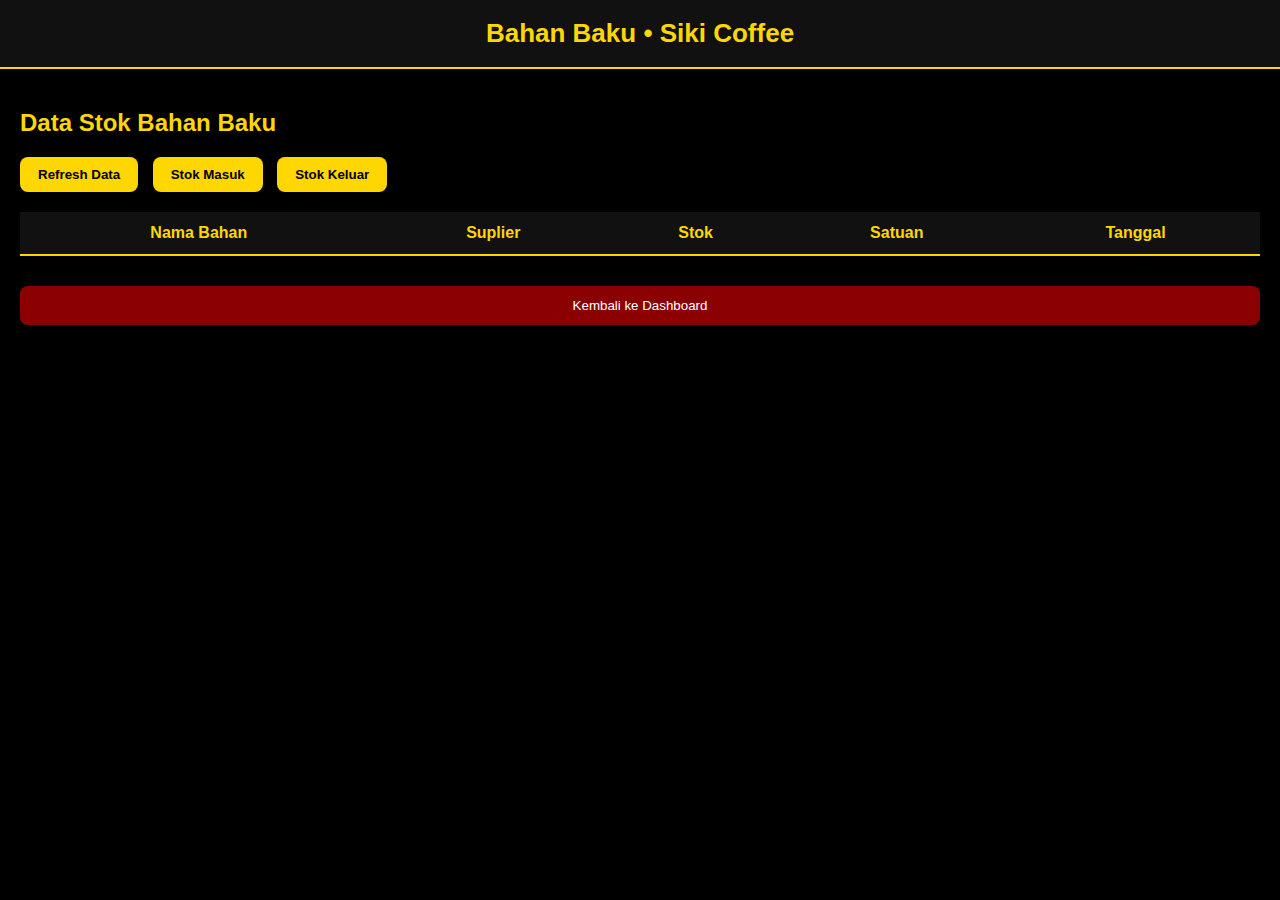
<file: bahan_baku.html>
<!DOCTYPE html>
<html lang="id">
<head>
    <meta charset="UTF-8">
    <meta name="viewport" content="width=device-width, initial-scale=1.0">
    <title>Bahan Baku – Siki Coffee System</title>

    <style>
        body {
            margin: 0;
            background-color: #000;
            color: white;
            font-family: Arial, sans-serif;
        }

        .header {
            background: #111;
            padding: 18px;
            text-align: center;
            font-size: 26px;
            font-weight: bold;
            color: gold;
            border-bottom: 2px solid gold;
        }

        .container {
            padding: 20px;
        }

        h2 {
            color: gold;
        }

        .btn {
            background: gold;
            color: black;
            padding: 10px 18px;
            border: none;
            border-radius: 8px;
            cursor: pointer;
            font-weight: bold;
            margin-right: 10px;
        }

        .btn:hover {
            background: white;
        }

        table {
            width: 100%;
            margin-top: 20px;
            border-collapse: collapse;
            background: #111;
        }

        th, td {
            padding: 12px;
            border-bottom: 1px solid #333;
        }

        th {
            color: gold;
            border-bottom: 2px solid gold;
        }

        .back {
            margin-top: 30px;
            background: darkred;
            color: white;
            width: 100%;
            padding: 12px;
            border-radius: 8px;
            border: none;
            cursor: pointer;
        }

        .back:hover {
            background: red;
        }

        input {
            width: 100%;
            padding: 10px;
            margin-bottom: 10px;
            border-radius: 6px;
            border: 1px solid #444;
            background: #222;
            color: white;
        }

        .modal {
            display: none;
            position: fixed;
            top: 0; left: 0;
            width: 100%; height: 100%;
            background: rgba(0,0,0,0.8);
            padding-top: 80px;
        }

        .modal-content {
            background: #111;
            margin: auto;
            padding: 20px;
            width: 90%;
            max-width: 400px;
            border: 2px solid gold;
            border-radius: 10px;
        }

        .close {
            float: right;
            cursor: pointer;
            color: gold;
            font-size: 22px;
        }
    </style>

    <script>
        const BASE_URL = "https://sikicoffee.rf.gd/api/bahan_baku";

        // Cek Token Login
        const token = localStorage.getItem("token");
        if (!token) {
            window.location.href = "index.html";
        }

        async function loadData() {
            const response = await fetch(${BASE_URL}/get_stok.php);
            const data = await response.json();

            const tbody = document.getElementById("dataBody");
            tbody.innerHTML = "";

            data.data.forEach(item => {
                const tr = `<tr>
                    <td>${item.nama_bahan}</td>
                    <td>${item.suplier}</td>
                    <td>${item.stok}</td>
                    <td>${item.satuan}</td>
                    <td>${item.created_at}</td>
                </tr>`;
                tbody.innerHTML += tr;
            });
        }

        function openModal(type) {
            document.getElementById("modalType").value = type;
            document.getElementById("modal").style.display = "block";
        }

        function closeModal() {
            document.getElementById("modal").style.display = "none";
        }

        async function submitForm() {
            const type = document.getElementById("modalType").value;
            const nama = document.getElementById("nama").value;
            const suplier = document.getElementById("suplier").value;
            const qty = document.getElementById("qty").value;

            if (!nama || !suplier || !qty) {
                alert("Semua field wajib diisi.");
                return;
            }

            let url = "";
            if (type === "masuk") url = ${BASE_URL}/masuk.php;
            if (type === "keluar") url = ${BASE_URL}/keluar.php;

            const formData = new FormData();
            formData.append("nama_bahan", nama);
            formData.append("suplier", suplier);
            formData.append("qty", qty);

            const send = await fetch(url, { method: "POST", body: formData });
            const result = await send.json();

            alert(result.message);
            loadData();
            closeModal();
        }
    </script>
</head>

<body onload="loadData()">

    <div class="header">Bahan Baku • Siki Coffee</div>

    <div class="container">
        <h2>Data Stok Bahan Baku</h2>

        <button class="btn" onclick="loadData()">Refresh Data</button>
        <button class="btn" onclick="openModal('masuk')">Stok Masuk</button>
        <button class="btn" onclick="openModal('keluar')">Stok Keluar</button>

        <table>
            <thead>
                <tr>
                    <th>Nama Bahan</th>
                    <th>Suplier</th>
                    <th>Stok</th>
                    <th>Satuan</th>
                    <th>Tanggal</th>
                </tr>
            </thead>
            <tbody id="dataBody"></tbody>
        </table>

        <button class="back" onclick="location.href='dashboard.html'">Kembali ke Dashboard</button>
    </div>

    <!-- MODAL FORM -->
    <div class="modal" id="modal">
        <div class="modal-content">
            <span class="close" onclick="closeModal()">&times;</span>

            <h2 style="color:gold;">Input Stok Bahan Baku</h2>

            <input type="hidden" id="modalType">
            <input type="text" id="nama" placeholder="Nama Bahan">
            <input type="text" id="suplier" placeholder="Nama Suplier">
            <input type="number" id="qty" placeholder="Jumlah">

            <button class="btn" style="width:100%;" onclick="submitForm()">Simpan</button>
        </div>
    </div>

</body>
</html>
</file>
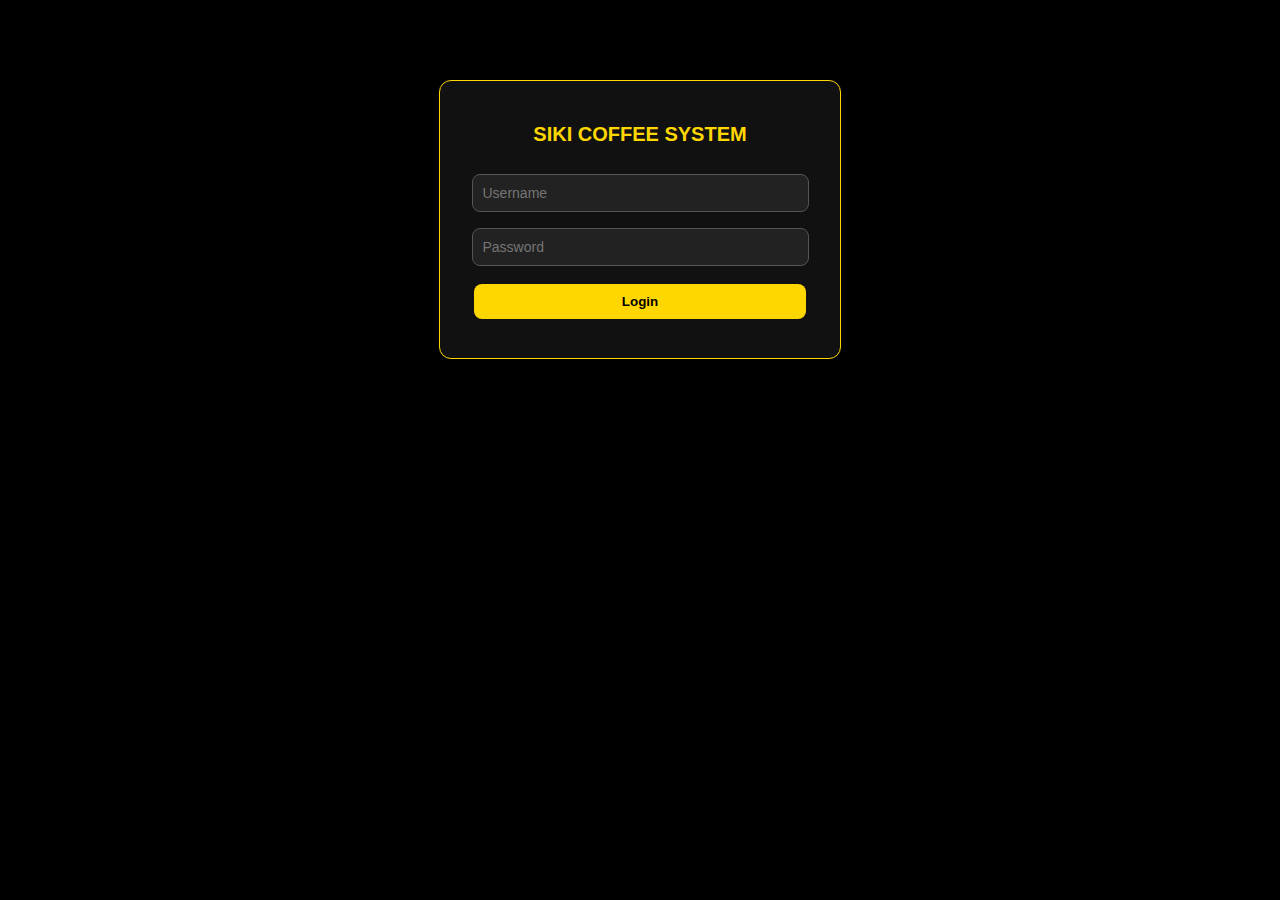
<file: dashboard.html>
<!DOCTYPE html>
<html lang="id">
<head>
    <meta charset="UTF-8">
    <meta name="viewport" content="width=device-width, initial-scale=1.0">
    <title>Siki Coffee System – Dashboard</title>

    <style>
        body {
            margin: 0;
            background-color: #000;
            font-family: Arial, sans-serif;
            color: #fff;
        }

        .header {
            background-color: #111;
            padding: 20px;
            text-align: center;
            font-size: 26px;
            font-weight: bold;
            color: gold;
            letter-spacing: 1px;
            border-bottom: 2px solid gold;
        }

        .container {
            padding: 20px;
        }

        h2 {
            color: gold;
            margin-bottom: 10px;
        }

        .menu-grid {
            display: grid;
            grid-template-columns: 1fr 1fr;
            gap: 20px;
            margin-top: 20px;
        }

        .menu-box {
            background-color: #111;
            padding: 25px;
            text-align: center;
            border: 2px solid gold;
            border-radius: 12px;
            font-size: 20px;
            cursor: pointer;
            transition: 0.3s;
        }

        .menu-box:hover {
            background-color: gold;
            color: black;
            border-color: white;
        }

        .logout {
            margin-top: 35px;
            padding: 12px 20px;
            width: 100%;
            background: darkred;
            color: #fff;
            border: none;
            border-radius: 8px;
            font-size: 18px;
            cursor: pointer;
        }

        .logout:hover {
            background-color: red;
        }

        .info {
            margin-top: 35px;
            font-size: 14px;
            color: #aaa;
            text-align: center;
        }
    </style>

    <script>
        // Cek login token
        const token = localStorage.getItem("token");
        if (!token) {
            window.location.href = "index.html";
        }

        function toPage(page) {
            window.location.href = page;
        }

        function logout() {
            localStorage.removeItem("token");
            window.location.href = "index.html";
        }
    </script>
</head>

<body>

    <div class="header">
        Siki Coffee System • Dashboard
    </div>

    <div class="container">

        <h2>Menu Utama</h2>

        <div class="menu-grid">
            <div class="menu-box" onclick="toPage('produksi.html')">Produksi</div>
            <div class="menu-box" onclick="toPage('bahan_baku.html')">Bahan Baku</div>
            <div class="menu-box" onclick="toPage('gudang_barang.html')">Gudang Barang</div>
            <div class="menu-box" onclick="toPage('kemasan.html')">Kemasan</div>
        </div>

        <button class="logout" onclick="logout()">Log Out</button>

        <div class="info">
            Sistem produksi & inventori Siki Coffee.<br>
            Akses khusus untuk tim internal.
        </div>
    </div>

</body>
</html>
</file>
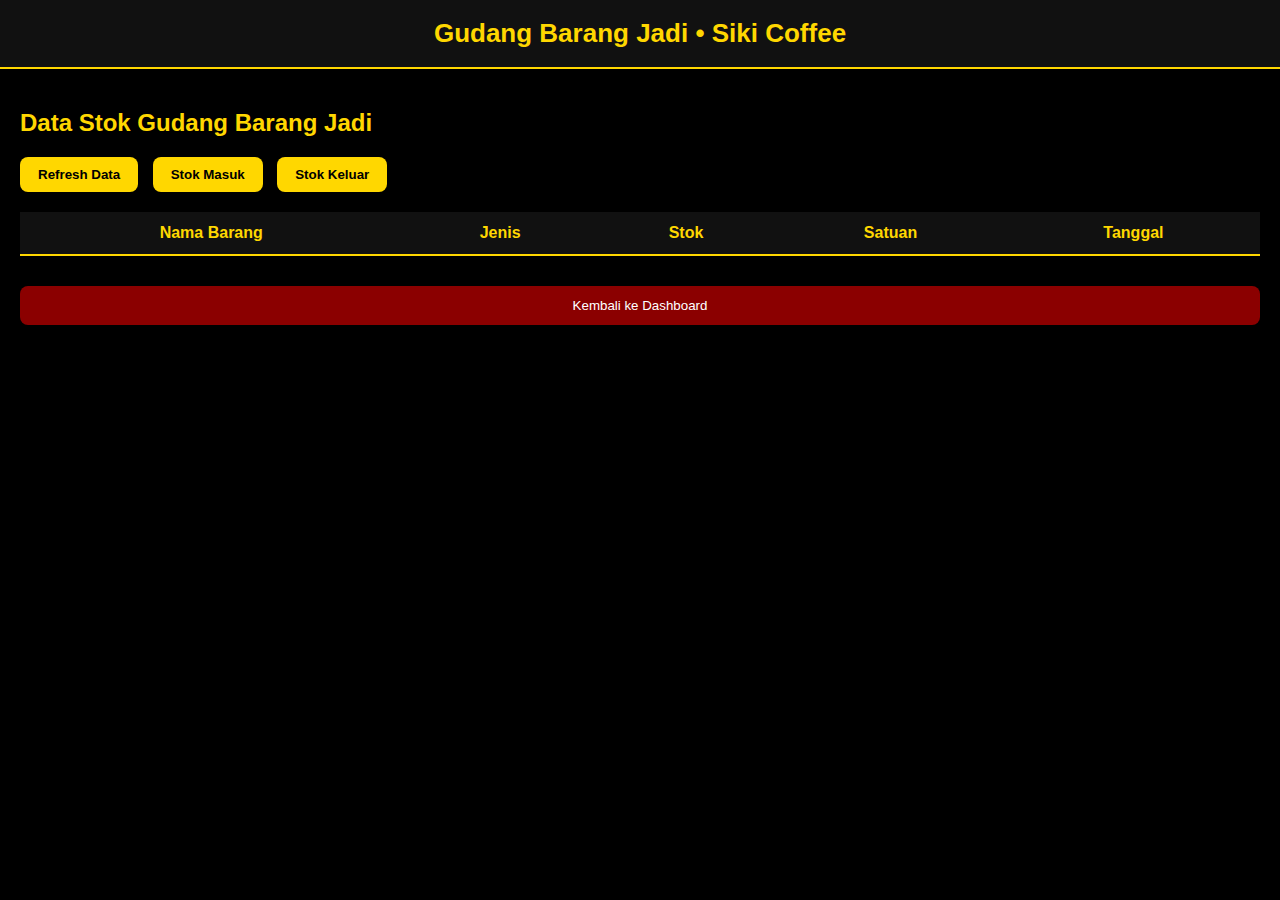
<file: gudang_barang.html>
<!DOCTYPE html>
<html lang="id">
<head>
    <meta charset="UTF-8">
    <meta name="viewport" content="width=device-width, initial-scale=1.0">
    <title>Gudang Barang Jadi – Siki Coffee System</title>

    <style>
        body {
            margin: 0;
            background-color: #000;
            color: white;
            font-family: Arial, sans-serif;
        }

        .header {
            background: #111;
            padding: 18px;
            text-align: center;
            font-size: 26px;
            font-weight: bold;
            color: gold;
            border-bottom: 2px solid gold;
        }

        .container {
            padding: 20px;
        }

        h2 {
            color: gold;
        }

        .btn {
            background: gold;
            color: black;
            padding: 10px 18px;
            border: none;
            border-radius: 8px;
            cursor: pointer;
            font-weight: bold;
            margin-right: 10px;
        }

        .btn:hover {
            background: white;
        }

        table {
            width: 100%;
            margin-top: 20px;
            border-collapse: collapse;
            background: #111;
        }

        th, td {
            padding: 12px;
            border-bottom: 1px solid #333;
        }

        th {
            color: gold;
            border-bottom: 2px solid gold;
        }

        .back {
            margin-top: 30px;
            background: darkred;
            color: white;
            width: 100%;
            padding: 12px;
            border-radius: 8px;
            border: none;
            cursor: pointer;
        }

        .back:hover {
            background: red;
        }

        input {
            width: 100%;
            padding: 10px;
            margin-bottom: 10px;
            border-radius: 6px;
            border: 1px solid #444;
            background: #222;
            color: white;
        }

        .modal {
            display: none;
            position: fixed;
            top: 0; left: 0;
            width: 100%; height: 100%;
            background: rgba(0,0,0,0.8);
            padding-top: 80px;
        }

        .modal-content {
            background: #111;
            margin: auto;
            padding: 20px;
            width: 90%;
            max-width: 400px;
            border: 2px solid gold;
            border-radius: 10px;
        }

        .close {
            float: right;
            cursor: pointer;
            color: gold;
            font-size: 22px;
        }
    </style>

    <script>
        const BASE_URL = "https://sikicoffee.rf.gd/api/gudang_barang";

        // Cek Token Login
        const token = localStorage.getItem("token");
        if (!token) {
            window.location.href = "index.html";
        }

        async function loadData() {
            const response = await fetch(${BASE_URL}/get_stok.php);
            const data = await response.json();

            const tbody = document.getElementById("dataBody");
            tbody.innerHTML = "";

            data.data.forEach(item => {
                const tr = `<tr>
                    <td>${item.nama_barang}</td>
                    <td>${item.jenis}</td>
                    <td>${item.stok}</td>
                    <td>${item.satuan}</td>
                    <td>${item.created_at}</td>
                </tr>`;
                tbody.innerHTML += tr;
            });
        }

        function openModal(type) {
            document.getElementById("modalType").value = type;
            document.getElementById("modal").style.display = "block";
        }

        function closeModal() {
            document.getElementById("modal").style.display = "none";
        }

        async function submitForm() {
            const type = document.getElementById("modalType").value;
            const nama = document.getElementById("nama").value;
            const jenis = document.getElementById("jenis").value;
            const qty = document.getElementById("qty").value;

            if (!nama || !jenis || !qty) {
                alert("Semua field wajib diisi.");
                return;
            }

            let url = "";
            if (type === "masuk") url = ${BASE_URL}/masuk.php;
            if (type === "keluar") url = ${BASE_URL}/keluar.php;

            const formData = new FormData();
            formData.append("nama_barang", nama);
            formData.append("jenis", jenis);
            formData.append("qty", qty);

            const send = await fetch(url, { method: "POST", body: formData });
            const result = await send.json();

            alert(result.message);
            loadData();
            closeModal();
        }
    </script>

</head>

<body onload="loadData()">

    <div class="header">Gudang Barang Jadi • Siki Coffee</div>

    <div class="container">
        <h2>Data Stok Gudang Barang Jadi</h2>

        <button class="btn" onclick="loadData()">Refresh Data</button>
        <button class="btn" onclick="openModal('masuk')">Stok Masuk</button>
        <button class="btn" onclick="openModal('keluar')">Stok Keluar</button>

        <table>
            <thead>
                <tr>
                    <th>Nama Barang</th>
                    <th>Jenis</th>
                    <th>Stok</th>
                    <th>Satuan</th>
                    <th>Tanggal</th>
                </tr>
            </thead>
            <tbody id="dataBody"></tbody>
        </table>

        <button class="back" onclick="location.href='dashboard.html'">Kembali ke Dashboard</button>
    </div>

    <!-- MODAL -->
    <div class="modal" id="modal">
        <div class="modal-content">
            <span class="close" onclick="closeModal()">&times;</span>

            <h2 style="color:gold;">Input Gudang Barang Jadi</h2>

            <input type="hidden" id="modalType">
            <input type="text" id="nama" placeholder="Nama Barang">
            <input type="text" id="jenis" placeholder="Jenis Barang">
            <input type="number" id="qty" placeholder="Jumlah">

            <button class="btn" style="width:100%;" onclick="submitForm()">Simpan</button>
        </div>
    </div>

</body>
</html>
</file>
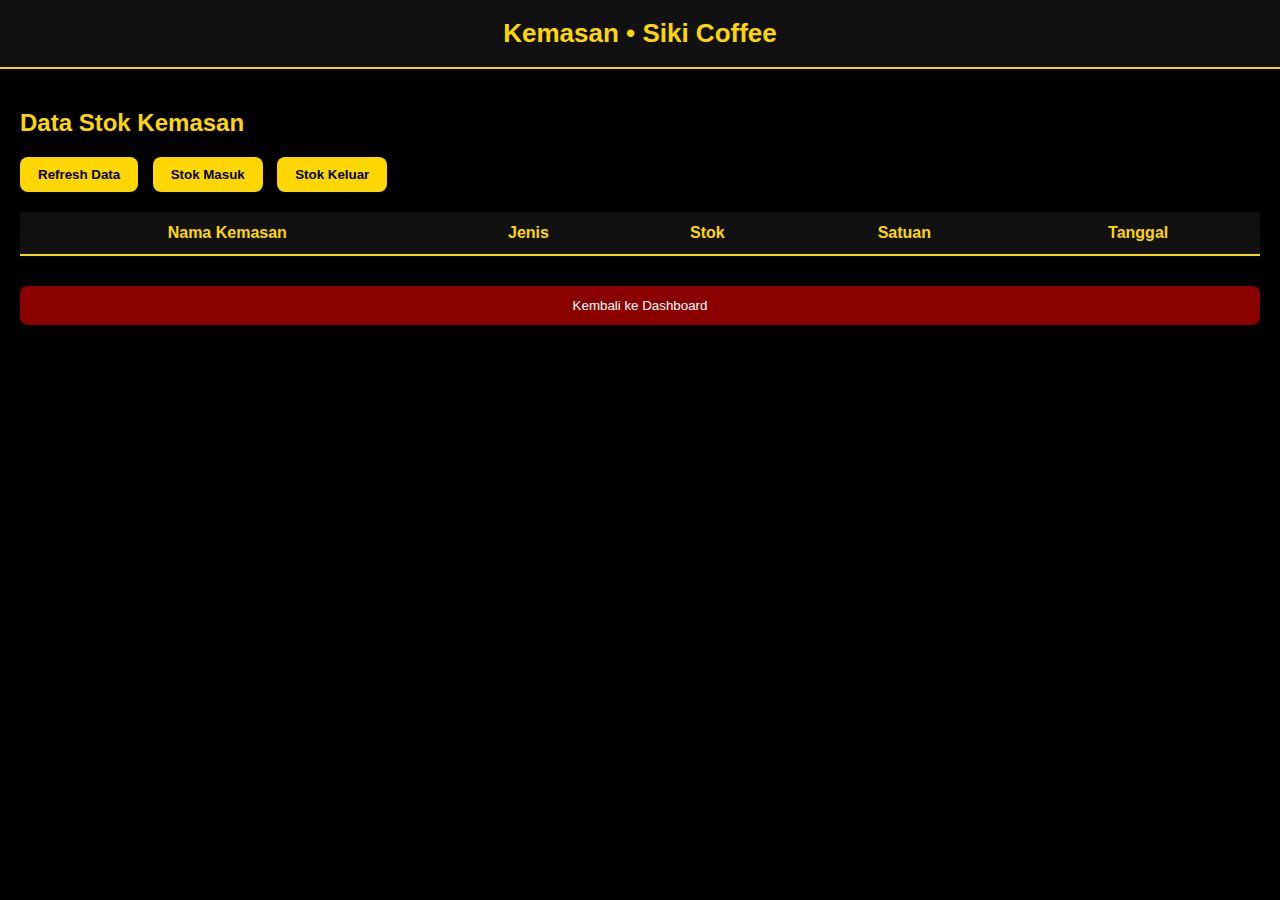
<file: kemasan.html>
<!DOCTYPE html>
<html lang="id">
<head>
    <meta charset="UTF-8">
    <meta name="viewport" content="width=device-width, initial-scale=1.0">
    <title>Kemasan – Siki Coffee System</title>

    <style>
        body {
            margin: 0;
            background-color: #000;
            color: white;
            font-family: Arial, sans-serif;
        }

        .header {
            background: #111;
            padding: 18px;
            text-align: center;
            font-size: 26px;
            font-weight: bold;
            color: gold;
            border-bottom: 2px solid gold;
        }

        .container {
            padding: 20px;
        }

        h2 {
            color: gold;
        }

        .btn {
            background: gold;
            color: black;
            padding: 10px 18px;
            border: none;
            border-radius: 8px;
            cursor: pointer;
            font-weight: bold;
            margin-right: 10px;
        }

        .btn:hover {
            background: white;
        }

        table {
            width: 100%;
            margin-top: 20px;
            border-collapse: collapse;
            background: #111;
        }

        th, td {
            padding: 12px;
            border-bottom: 1px solid #333;
        }

        th {
            color: gold;
            border-bottom: 2px solid gold;
        }

        .back {
            margin-top: 30px;
            background: darkred;
            color: white;
            width: 100%;
            padding: 12px;
            border-radius: 8px;
            border: none;
            cursor: pointer;
        }

        .back:hover {
            background: red;
        }

        input {
            width: 100%;
            padding: 10px;
            margin-bottom: 10px;
            border-radius: 6px;
            border: 1px solid #444;
            background: #222;
            color: white;
        }

        .modal {
            display: none;
            position: fixed;
            top: 0; left: 0;
            width: 100%; height: 100%;
            background: rgba(0,0,0,0.8);
            padding-top: 80px;
        }

        .modal-content {
            background: #111;
            margin: auto;
            padding: 20px;
            width: 90%;
            max-width: 400px;
            border: 2px solid gold;
            border-radius: 10px;
        }

        .close {
            float: right;
            cursor: pointer;
            color: gold;
            font-size: 22px;
        }
    </style>

    <script>
        const BASE_URL = "https://sikicoffee.rf.gd/api/kemasan";

        // Cek Token Login
        const token = localStorage.getItem("token");
        if (!token) {
            window.location.href = "index.html";
        }

        async function loadData() {
            const response = await fetch(${BASE_URL}/get_stok.php);
            const data = await response.json();

            const tbody = document.getElementById("dataBody");
            tbody.innerHTML = "";

            data.data.forEach(item => {
                const tr = `<tr>
                    <td>${item.nama_kemasan}</td>
                    <td>${item.jenis}</td>
                    <td>${item.stok}</td>
                    <td>${item.satuan}</td>
                    <td>${item.created_at}</td>
                </tr>`;
                tbody.innerHTML += tr;
            });
        }

        function openModal(type) {
            document.getElementById("modalType").value = type;
            document.getElementById("modal").style.display = "block";
        }

        function closeModal() {
            document.getElementById("modal").style.display = "none";
        }

        async function submitForm() {
            const type = document.getElementById("modalType").value;
            const nama = document.getElementById("nama").value;
            const jenis = document.getElementById("jenis").value;
            const qty = document.getElementById("qty").value;

            if (!nama || !jenis || !qty) {
                alert("Semua data wajib diisi.");
                return;
            }

            let url = "";
            if (type === "masuk") url = ${BASE_URL}/masuk.php;
            if (type === "keluar") url = ${BASE_URL}/keluar.php;

            const formData = new FormData();
            formData.append("nama_kemasan", nama);
            formData.append("jenis", jenis);
            formData.append("qty", qty);

            const send = await fetch(url, { method: "POST", body: formData });
            const result = await send.json();

            alert(result.message);
            loadData();
            closeModal();
        }
    </script>

</head>

<body onload="loadData()">

    <div class="header">Kemasan • Siki Coffee</div>

    <div class="container">
        <h2>Data Stok Kemasan</h2>

        <button class="btn" onclick="loadData()">Refresh Data</button>
        <button class="btn" onclick="openModal('masuk')">Stok Masuk</button>
        <button class="btn" onclick="openModal('keluar')">Stok Keluar</button>

        <table>
            <thead>
                <tr>
                    <th>Nama Kemasan</th>
                    <th>Jenis</th>
                    <th>Stok</th>
                    <th>Satuan</th>
                    <th>Tanggal</th>
                </tr>
            </thead>
            <tbody id="dataBody"></tbody>
        </table>

        <button class="back" onclick="location.href='dashboard.html'">Kembali ke Dashboard</button>
    </div>

    <!-- MODAL -->
    <div class="modal" id="modal">
        <div class="modal-content">
            <span class="close" onclick="closeModal()">&times;</span>

            <h2 style="color:gold;">Input Data Kemasan</h2>

            <input type="hidden" id="modalType">
            <input type="text" id="nama" placeholder="Nama Kemasan">
            <input type="text" id="jenis" placeholder="Jenis Kemasan (misal: 100g, 250g)">
            <input type="number" id="qty" placeholder="Jumlah">

            <button class="btn" style="width:100%;" onclick="submitForm()">Simpan</button>
        </div>
    </div>

</body>
</html>
</file>
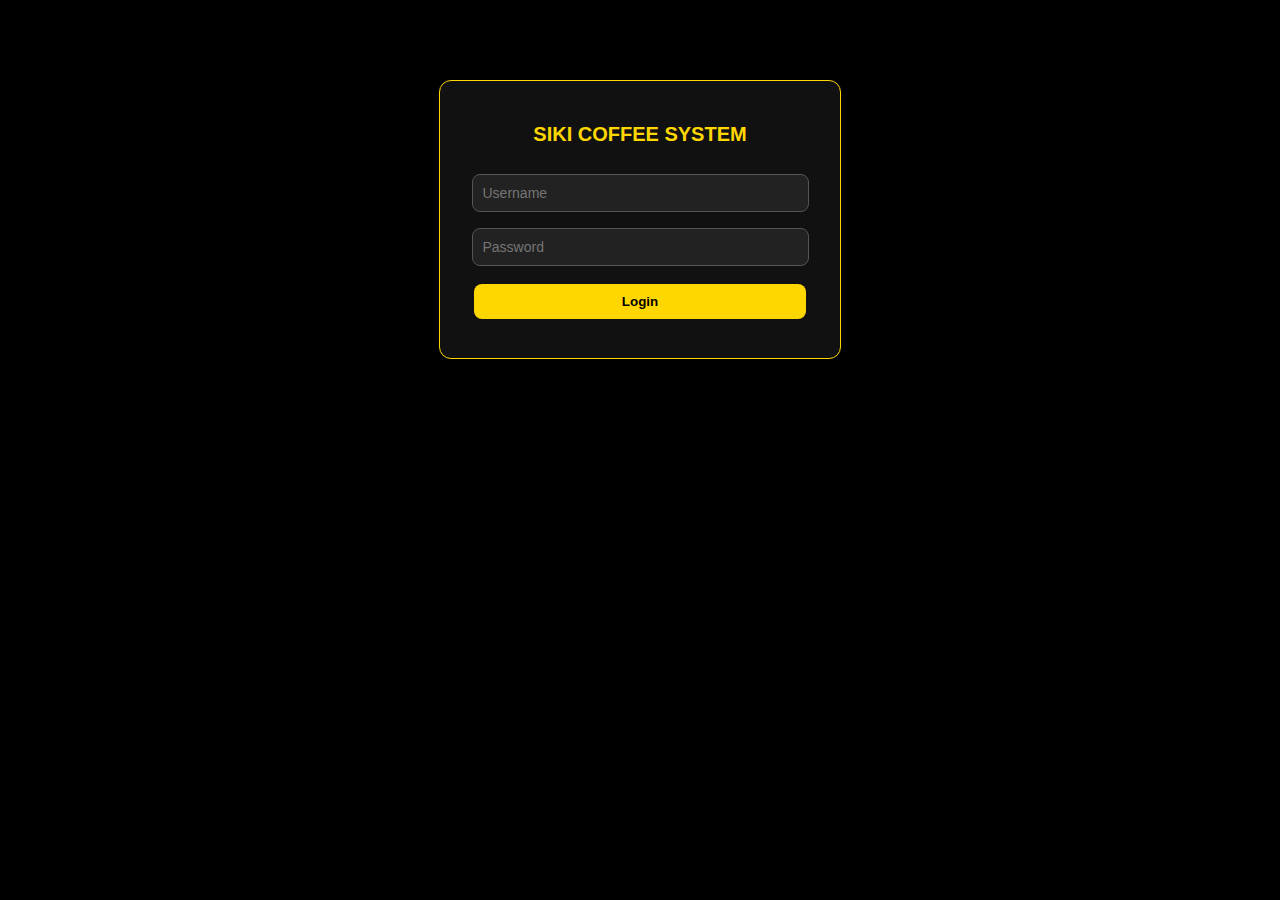
<file: login.html>
<!DOCTYPE html>
<html>
<head>
    <title>Login - Siki Coffee System</title>
    <link rel="stylesheet" href="assets/style.css">
</head>
<body>

<div class="login-box">
    <h2>SIKI COFFEE SYSTEM</h2>
    <input type="text" id="username" placeholder="Username">
    <input type="password" id="password" placeholder="Password">

    <button class="btn" onclick="login()">Login</button>

    <p id="login-status"></p>
</div>

<script src="assets/script.js"></script>
</body>
</html>
</file>
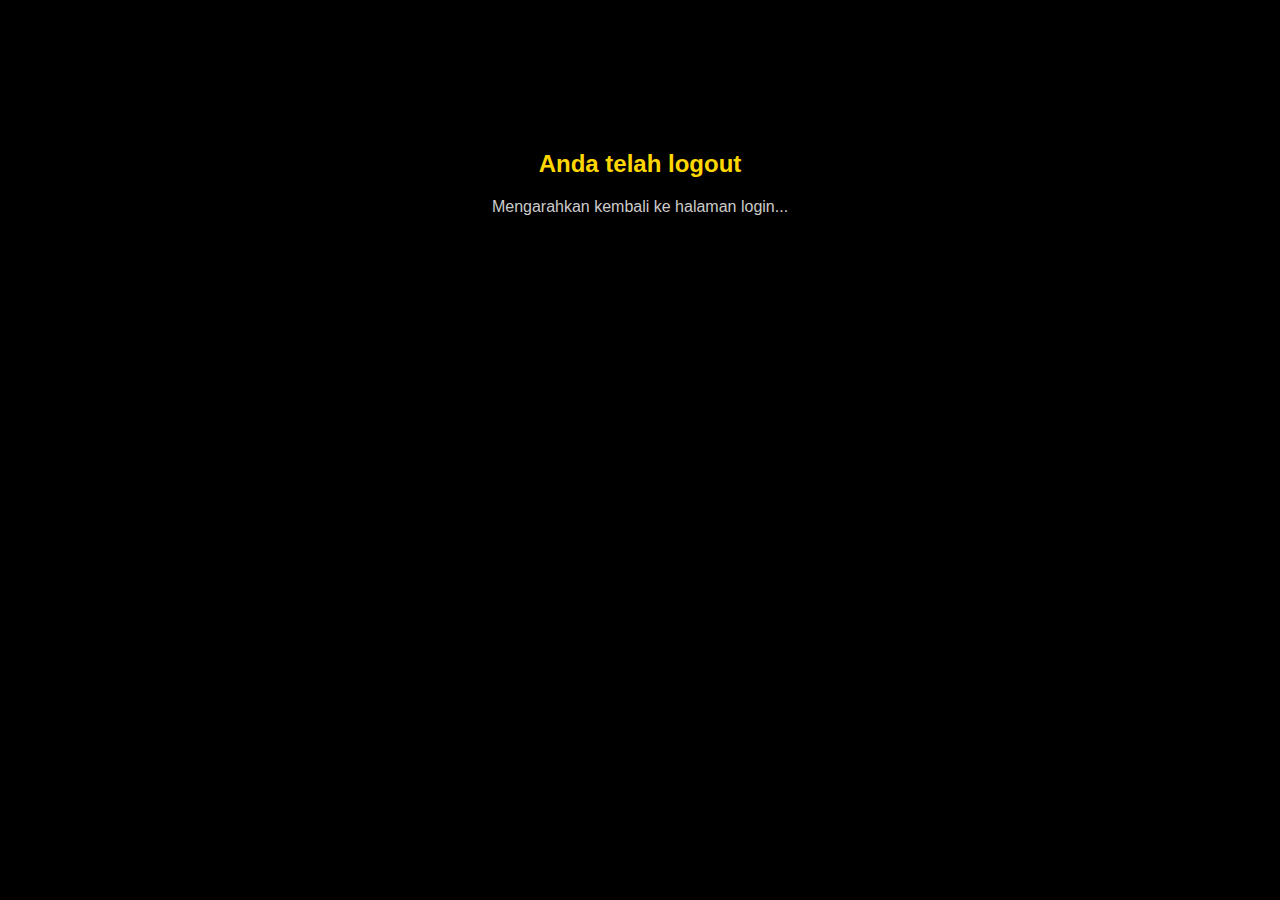
<file: logout.html>
<!DOCTYPE html>
<html lang="id">
<head>
    <meta charset="UTF-8">
    <meta name="viewport" content="width=device-width, initial-scale=1.0">
    <title>Logout – Siki Coffee System</title>

    <style>
        body {
            margin: 0;
            background: black;
            color: white;
            font-family: Arial, sans-serif;
            text-align: center;
        }
        .box {
            margin-top: 150px;
        }
        h2 {
            color: gold;
        }
        p {
            color: #ccc;
        }
    </style>

    <script>
        // Hapus token login
        localStorage.removeItem("token");

        // Redirect otomatis ke login
        setTimeout(() => {
            window.location.href = "index.html";
        }, 1200);
    </script>
</head>

<body>
    <div class="box">
        <h2>Anda telah logout</h2>
        <p>Mengarahkan kembali ke halaman login...</p>
    </div>
</body>
</html>
</file>
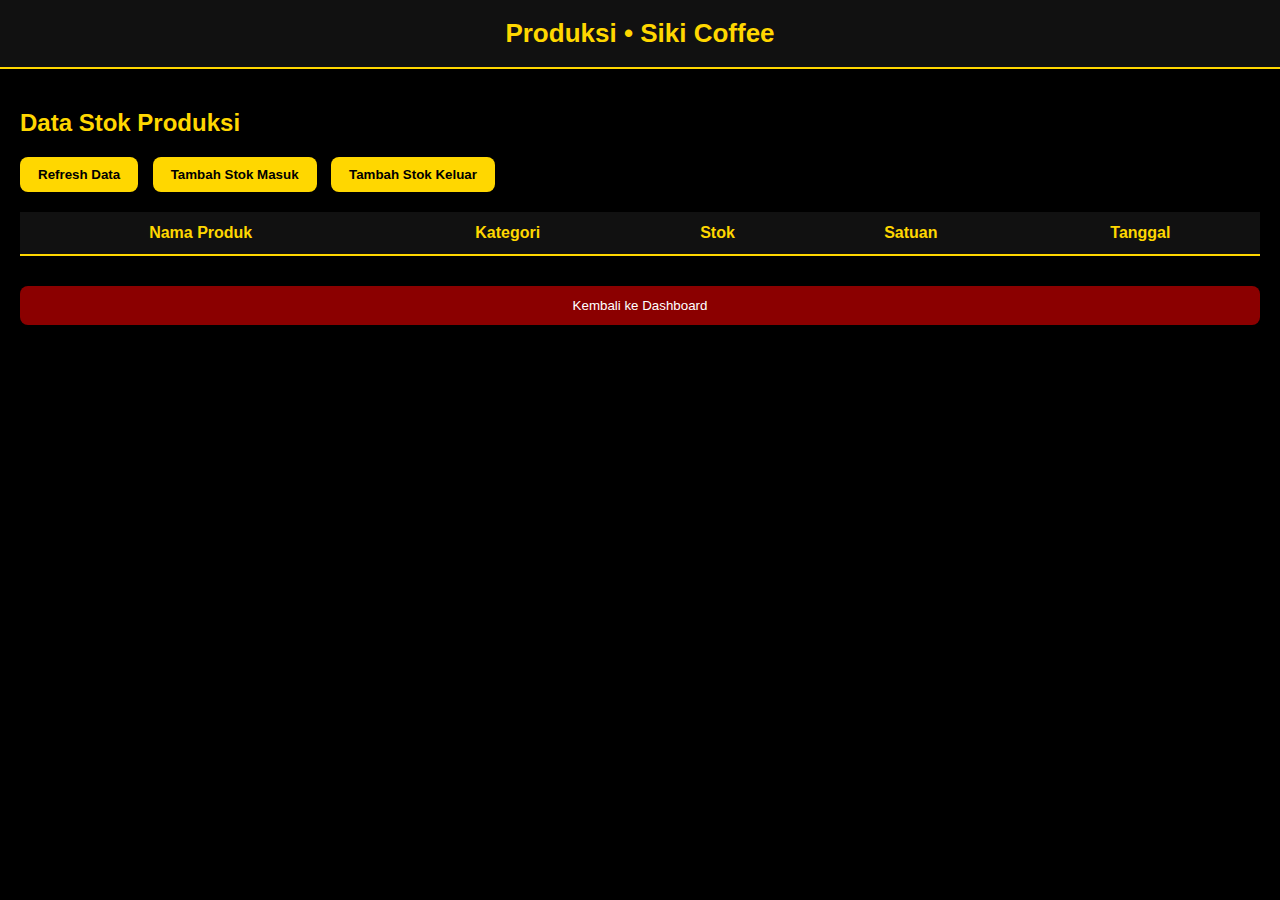
<file: produksi.html>
<!DOCTYPE html>
<html lang="id">
<head>
    <meta charset="UTF-8">
    <meta name="viewport" content="width=device-width, initial-scale=1.0">
    <title>Produksi – Siki Coffee System</title>

    <style>
        body {
            margin: 0;
            background-color: #000;
            color: white;
            font-family: Arial, sans-serif;
        }

        .header {
            background: #111;
            padding: 18px;
            text-align: center;
            font-size: 26px;
            font-weight: bold;
            color: gold;
            border-bottom: 2px solid gold;
        }

        .container {
            padding: 20px;
        }

        h2 {
            color: gold;
        }

        .btn {
            background: gold;
            color: black;
            padding: 10px 18px;
            border: none;
            border-radius: 8px;
            cursor: pointer;
            font-weight: bold;
            margin-right: 10px;
        }

        .btn:hover {
            background: white;
        }

        table {
            width: 100%;
            margin-top: 20px;
            border-collapse: collapse;
            background: #111;
        }

        th, td {
            padding: 12px;
            border-bottom: 1px solid #333;
        }

        th {
            color: gold;
            border-bottom: 2px solid gold;
        }

        .back {
            margin-top: 30px;
            background: darkred;
            color: white;
            width: 100%;
            padding: 12px;
            border-radius: 8px;
            border: none;
            cursor: pointer;
        }

        .back:hover {
            background: red;
        }

        input {
            width: 100%;
            padding: 10px;
            margin-bottom: 10px;
            border-radius: 6px;
            border: 1px solid #444;
            background: #222;
            color: white;
        }

        .modal {
            display: none;
            position: fixed;
            top: 0; left: 0;
            width: 100%; height: 100%;
            background: rgba(0,0,0,0.8);
            padding-top: 80px;
        }

        .modal-content {
            background: #111;
            margin: auto;
            padding: 20px;
            width: 90%;
            max-width: 400px;
            border: 2px solid gold;
            border-radius: 10px;
        }

        .close {
            float: right;
            cursor: pointer;
            color: gold;
            font-size: 22px;
        }
    </style>

    <script>
        const BASE_URL = "https://sikicoffee.rf.gd/api/produksi";

        // Cek Token Login
        const token = localStorage.getItem("token");
        if (!token) {
            window.location.href = "index.html";
        }

        async function loadData() {
            const response = await fetch(${BASE_URL}/get_stok.php);
            const data = await response.json();

            const tbody = document.getElementById("dataBody");
            tbody.innerHTML = "";

            data.data.forEach(item => {
                const tr = `<tr>
                    <td>${item.nama_produk}</td>
                    <td>${item.kategori}</td>
                    <td>${item.stok}</td>
                    <td>${item.satuan}</td>
                    <td>${item.created_at}</td>
                </tr>`;
                tbody.innerHTML += tr;
            });
        }

        function openModal(type) {
            document.getElementById("modalType").value = type;
            document.getElementById("modal").style.display = "block";
        }

        function closeModal() {
            document.getElementById("modal").style.display = "none";
        }

        async function submitForm() {
            const type = document.getElementById("modalType").value;
            const nama = document.getElementById("nama").value;
            const qty = document.getElementById("qty").value;

            if (!nama || !qty) {
                alert("Semua field wajib diisi.");
                return;
            }

            let url = "";
            if (type === "masuk") url = ${BASE_URL}/masuk.php;
            if (type === "keluar") url = ${BASE_URL}/keluar.php;

            const formData = new FormData();
            formData.append("nama_produk", nama);
            formData.append("qty", qty);

            const send = await fetch(url, { method: "POST", body: formData });
            const result = await send.json();

            alert(result.message);
            loadData();
            closeModal();
        }
    </script>
</head>

<body onload="loadData()">

    <div class="header">Produksi • Siki Coffee</div>

    <div class="container">
        <h2>Data Stok Produksi</h2>

        <button class="btn" onclick="loadData()">Refresh Data</button>
        <button class="btn" onclick="openModal('masuk')">Tambah Stok Masuk</button>
        <button class="btn" onclick="openModal('keluar')">Tambah Stok Keluar</button>

        <table>
            <thead>
                <tr>
                    <th>Nama Produk</th>
                    <th>Kategori</th>
                    <th>Stok</th>
                    <th>Satuan</th>
                    <th>Tanggal</th>
                </tr>
            </thead>
            <tbody id="dataBody"></tbody>
        </table>

        <button class="back" onclick="location.href='dashboard.html'">Kembali ke Dashboard</button>
    </div>

    <!-- MODAL FORM -->
    <div class="modal" id="modal">
        <div class="modal-content">
            <span class="close" onclick="closeModal()">&times;</span>

            <h2 style="color:gold;">Input Stok</h2>

            <input type="hidden" id="modalType">
            <input type="text" id="nama" placeholder="Nama Produk">
            <input type="number" id="qty" placeholder="Jumlah">

            <button class="btn" style="width:100%;" onclick="submitForm()">Simpan</button>
        </div>
    </div>

</body>
</html>
</file>
<file: assets/style.css>
/* Tema Hitam-Putih-Gold Elegan */

body {
    margin: 0;
    padding: 0;
    font-family: "Segoe UI", sans-serif;
    background: black;
    color: white;
}

/* Login Box */
.login-box {
    width: 90%;
    max-width: 350px;
    margin: 80px auto;
    padding: 25px;
    background: #111;
    border: 1px solid gold;
    border-radius: 12px;
    text-align: center;
}

.login-box h2 {
    color: gold;
    font-size: 20px;
    margin-bottom: 20px;
}

input {
    width: 90%;
    padding: 10px;
    margin: 8px 0;
    border-radius: 8px;
    border: 1px solid #555;
    background: #222;
    color: white;
    font-size: 14px;
}

.btn {
    width: 95%;
    padding: 10px;
    margin-top: 10px;
    background: gold;
    border: none;
    color: black;
    font-weight: bold;
    border-radius: 8px;
    cursor: pointer;
}

.btn:hover {
    background: #d1b000;
}

#login-status {
    margin-top: 10px;
    font-size: 14px;
}
</file>
